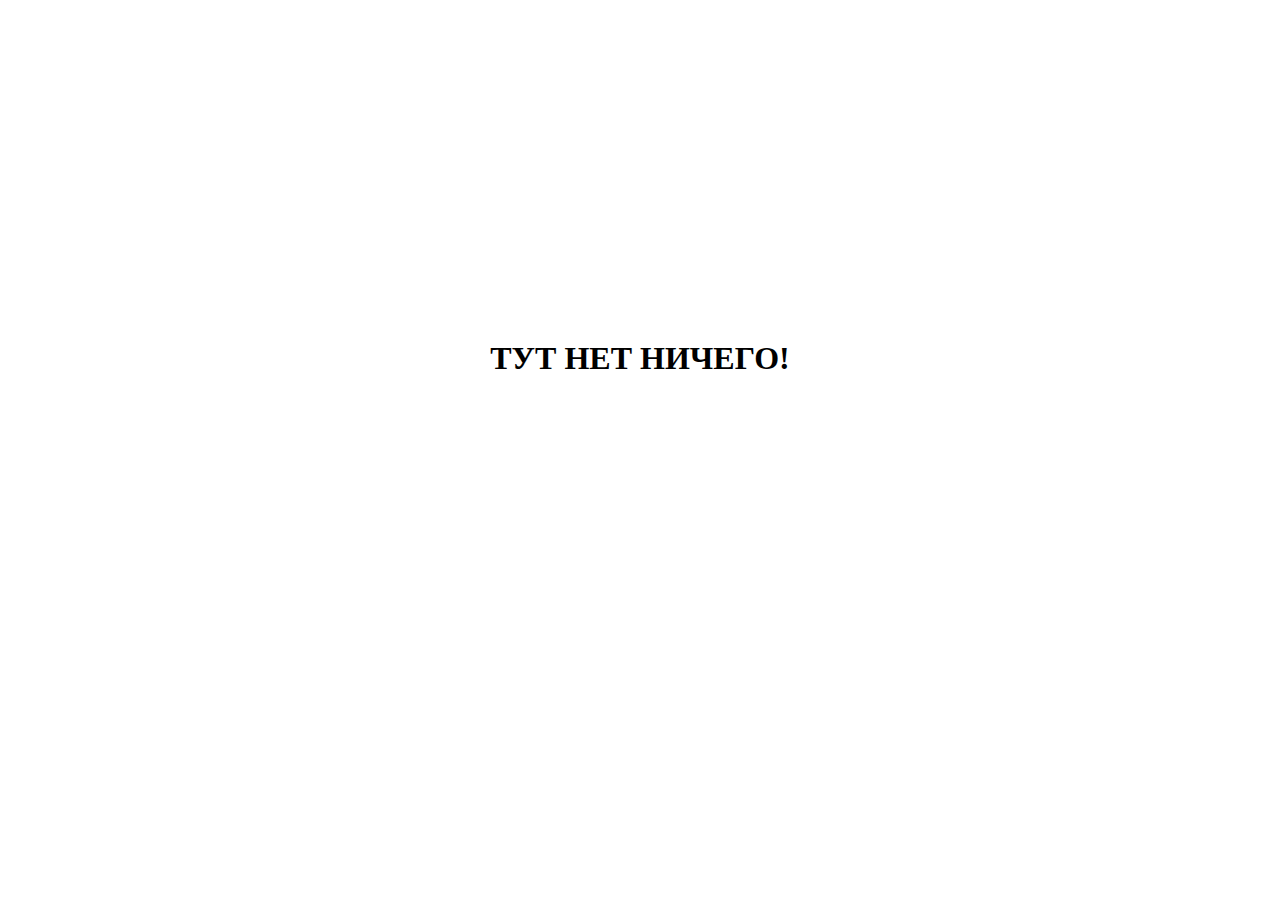
<file: index.html>
<!DOCTYPE html>
<html lang="ru">
<head>
	<meta charset="UTF-8">
	<title>Ошибочка</title>
</head>
<body style="display:flex;height:700px;align-items:center;justify-content:center;text-transform:uppercase">
<h1>Тут нет ничего!</h1>
</body>
</html>
</file>
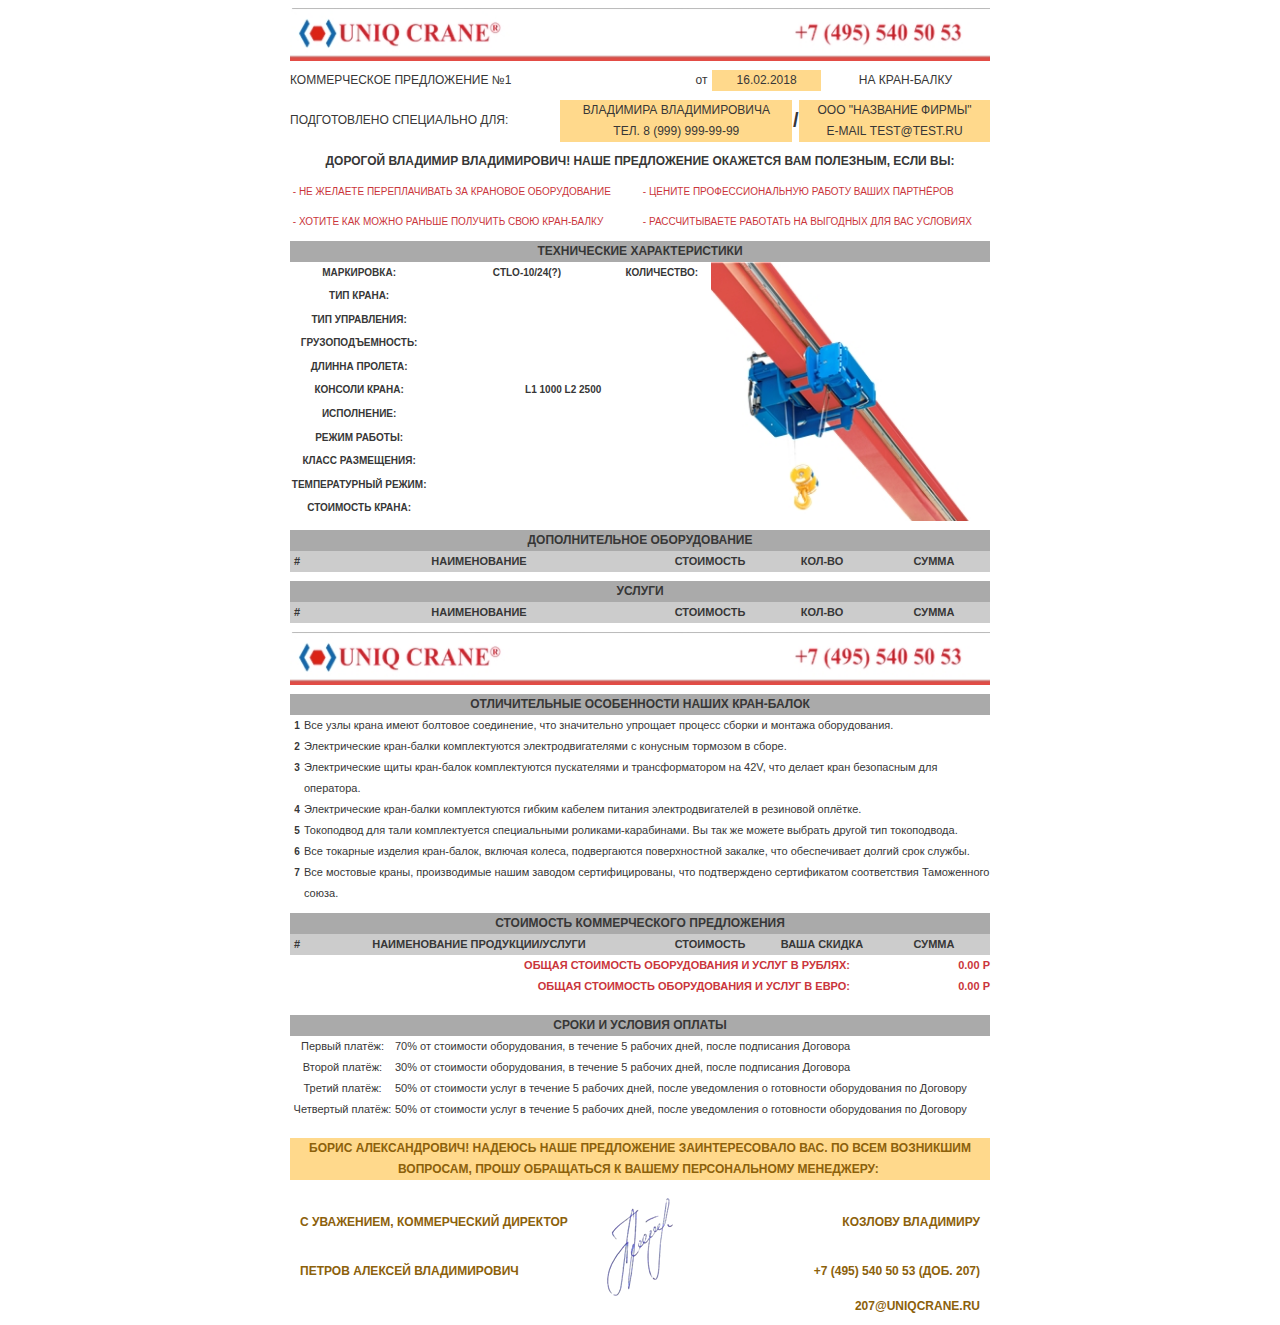
<file: mailer/index.html>
<!DOCTYPE HTML PUBLIC "-//W3C//DTD HTML 4.01 Transitional//EN" "http://www.w3.org/TR/html4/loose.dtd">
<html>
<head>
<meta http-equiv="Content-Type" content="text/html; charset=utf-8" >
<title>...</title>
<style type="text/css">
	...
</style>
</head>
<body>
<table cellpadding="0" cellspacing="0" border="0" width="100%" style="min-width: 340px; font-size: 1px; line-height: normal;">
 	<tr>
   		<td align="center" valign="top">
   			<table cellpadding="0" cellspacing="0" border="0" width="700" class="table700" style="max-width: 700px; min-width: 320px; background: #ffffff;">
   				<tr>
   					<td align="center" valign="top">
   						<div style="display: block; max-width: 100%;">
							<img src="logo.jpg" alt="img" border="0" style="display: block; max-width: 100%;" />
						</div>
					</td>
				</tr>
			</table>
			<div style="height: 9px; line-height: 9px; font-size: 7px;">&nbsp;</div>
			<table cellpadding="0" cellspacing="0" border="0" width="700" class="table700" style="max-width: 700px; min-width: 320px; background: #ffffff;">
   				<tr>
   					<td align="left" valign="top">
   						<font face="Arial, sans-serif" color="#373737" style="font-size: 12px; line-height: 21px;">
							<span style="font-family: Arial, Tahoma, Geneva, sans-serif; color: #373737; font-size: 12px; line-height: 21px; text-transform: uppercase">Коммерческое&nbsp;предложение&nbsp;№1</span>
						</font>
					</td>
					<td align="center" valign="top">
   						<font face="Arial, sans-serif" color="#373737" style="font-size: 12px; line-height: 21px;">
							<span style="font-family: Arial, Tahoma, Geneva, sans-serif; color: #373737; font-size: 12px; line-height: 21px;">от</span>
						</font>
					</td>
					<td align="center" valign="top" style="background-color: #ffd98c;">
   						<font face="Arial, sans-serif" color="#373737" style="font-size: 12px; line-height: 21px;">
							<span style="font-family: Arial, Tahoma, Geneva, sans-serif; color: #373737; font-size: 12px; line-height: 21px;">16.02.2018</span>
						</font>
					</td>
					<td align="center" valign="top">
   						<font face="Arial, sans-serif" color="#373737" style="font-size: 12px; line-height: 21px;">
							<span style="font-family: Arial, Tahoma, Geneva, sans-serif; color: #373737; font-size: 12px; line-height: 21px; text-transform: uppercase">На&nbsp;кран-балку</span>
						</font>
					</td>
				</tr>
			</table>
			<div style="height: 9px; line-height: 9px; font-size: 7px;">&nbsp;</div>
			<table cellpadding="0" cellspacing="0" border="0" width="700" class="table700" style="max-width: 700px; min-width: 320px; background: #ffffff;">
				<tr>
					<td align="left" valign="top" style="vertical-align: middle;">
   						<font face="Arial, sans-serif" color="#373737" style="font-size: 12px; line-height: 21px;">
							<span style="font-family: Arial, Tahoma, Geneva, sans-serif; color: #373737; font-size: 12px; line-height: 21px; text-transform: uppercase">Подготовлено&nbsp;специально&nbsp;для:</span>
						</font>
					</td>
					<td align="center" valign="top" style="background-color: #ffd98c;">
   						<font face="Arial, sans-serif" color="#373737" style="font-size: 12px; line-height: 21px;">
							<span style="font-family: Arial, Tahoma, Geneva, sans-serif; color: #373737; font-size: 12px; line-height: 21px; text-transform: uppercase">Владимира&nbsp;Владимировича<br />Тел.&nbsp;8&nbsp;(999)&nbsp;999-99-99</span>
						</font>
					</td>
					<td align="center" valign="top" style="vertical-align: middle;">
   						<font face="Arial, sans-serif" color="#373737" style="font-size: 12px; line-height: 21px;">
							<span style="font-family: Arial, Tahoma, Geneva, sans-serif; color: #373737; font-size: 20px; font-weight: bold; line-height: 21px; text-transform: uppercase">/</span>
						</font>
					</td>
					<td align="center" valign="top" style="background-color: #ffd98c;">
   						<font face="Arial, sans-serif" color="#373737" style="font-size: 12px; line-height: 21px;">
							<span style="font-family: Arial, Tahoma, Geneva, sans-serif; color: #373737; font-size: 12px; line-height: 21px; text-transform: uppercase">ООО&nbsp;"Название&nbsp;фирмы"<br />E-mail&nbsp;test@test.ru</span>
						</font>
					</td>
				</tr>
			</table>
			<div style="height: 9px; line-height: 9px; font-size: 7px;">&nbsp;</div>
			<table cellpadding="0" cellspacing="0" border="0" width="700" class="table700" style="max-width: 700px; min-width: 320px; background: #ffffff;">
				<tr>
					<td align="center" valign="top">
   						<font face="Arial, sans-serif" color="#373737" style="font-size: 18px; line-height: 21px;">
							<span style="font-family: Arial, Tahoma, Geneva, sans-serif; color: #373737; font-size: 12px; line-height: 21px; text-transform: uppercase; font-weight: 700;">Дорогой&nbsp;Владимир Владимирович! Наше&nbsp;предложение&nbsp;окажется&nbsp;Вам&nbsp;полезным,&nbsp;если&nbsp;Вы:</span>
						</font>
					</td>
			</table>
			<div style="height: 9px; line-height: 9px; font-size: 7px;">&nbsp;</div>
			<table cellpadding="0" cellspacing="0" border="0" width="700" class="table700" style="max-width: 700px; min-width: 320px; background: #ffffff;">
				<tr>
					<td align="left" valign="top" style="width: 50%">
   						<font face="Arial, sans-serif" color="#373737" style="font-size: 12px; line-height: 21px;">
							<span style="font-family: Arial, Tahoma, Geneva, sans-serif; color: #ca353b; font-size: 10px; line-height: 21px; text-transform: uppercase;">&nbsp;-&nbsp;не&nbsp;желаете&nbsp;переплачивать&nbsp;за&nbsp;крановое&nbsp;оборудование</span>
						</font>
					</td>
					<td align="left" valign="top" style="width: 50%">
   						<font face="Arial, sans-serif" color="#373737" style="font-size: 12px; line-height: 21px;">
							<span style="font-family: Arial, Tahoma, Geneva, sans-serif; color: #ca353b; font-size: 10px; line-height: 21px; text-transform: uppercase;">&nbsp;-&nbsp;цените&nbsp;профессиональную&nbsp;работу&nbsp;Ваших&nbsp;партнёров</span>
						</font>
					</td>
				</tr>
			</table>
			<div style="height: 9px; line-height: 9px; font-size: 7px;">&nbsp;</div>
			<table cellpadding="0" cellspacing="0" border="0" width="700" class="table700" style="max-width: 700px; min-width: 320px; background: #ffffff;">
				<tr>
					<td align="left" valign="top" style="width: 50%">
   						<font face="Arial, sans-serif" color="#373737" style="font-size: 12px; line-height: 21px;">
							<span style="font-family: Arial, Tahoma, Geneva, sans-serif; color: #ca353b; font-size: 10px; line-height: 21px; text-transform: uppercase;">&nbsp;-&nbsp;хотите&nbsp;как&nbsp;можно&nbsp;раньше&nbsp;получить&nbsp;свою&nbsp;кран-балку</span>
						</font>
					</td>
					<td align="left" valign="top" style="width: 50%">
   						<font face="Arial, sans-serif" color="#373737" style="font-size: 12px; line-height: 21px;">
							<span style="font-family: Arial, Tahoma, Geneva, sans-serif; color: #ca353b; font-size: 10px; line-height: 21px; text-transform: uppercase;">&nbsp;-&nbsp;рассчитываете&nbsp;работать&nbsp;на&nbsp;выгодных&nbsp;для&nbsp;Вас&nbsp;условиях</span>
						</font>
					</td>
				</tr>
			</table>
			<div style="height: 9px; line-height: 9px; font-size: 7px;">&nbsp;</div>
			<table cellpadding="0" cellspacing="0" border="0" width="700" class="table700" style="max-width: 700px; min-width: 320px; background: #ffffff;">
				<tr>
					<td align="center" valign="top" style="width: 50%; background-color: #AAAAAA;">
   						<font face="Arial, sans-serif" color="#373737" style="font-size: 12px; line-height: 21px;">
							<span style="font-family: Arial, Tahoma, Geneva, sans-serif; color: #373737; font-size: 12px; line-height: 21px; text-transform: uppercase; font-weight: bold;">Технические&nbsp;характеристики</span>
						</font>
					</td>
				</tr>
			</table>
			<table cellpadding="0" cellspacing="0" border="0" width="700" class="table700" style="max-width: 700px; min-width: 320px; background: #ffffff;">
				<tr>
					<td align="center" valign="top" style="width: 20%;">
   						<font face="Arial, sans-serif" color="#373737" style="font-size: 12px; line-height: 21px;">
							<span style="font-family: Arial, Tahoma, Geneva, sans-serif; color: #373737; font-size: 10px; font-weight: bold; line-height: 21px; text-transform: uppercase;">Маркировка:</span>
						</font>
					</td>
					<td align="center" valign="top" style="width: 30%">
   						<font face="Arial, sans-serif" color="#373737" style="font-size: 12px; line-height: 21px;">
							<span style="font-family: Arial, Tahoma, Geneva, sans-serif; color: #373737; font-size: 10px; font-weight: bold; line-height: 21px; text-transform: uppercase;">CTLO-10/24(?)</span>
						</font>
					</td>
					<td align="center" valign="top" style="width: 5%">
   						<font face="Arial, sans-serif" color="#373737" style="font-size: 12px; line-height: 21px;">
							<span style="font-family: Arial, Tahoma, Geneva, sans-serif; color: #373737; font-size: 10px; font-weight: bold; line-height: 21px; text-transform: uppercase;">Количество:</span>
						</font>
					</td>					
					<td align="center" valign="top" style="width: 2%">
   						<font face="Arial, sans-serif" color="#373737" style="font-size: 12px; line-height: 21px;">
							<span style="font-family: Arial, Tahoma, Geneva, sans-serif; color: #373737; font-size: 10px; font-weight: bold; line-height: 21px; text-transform: uppercase;">&nbsp;</span>
						</font>
					</td>
					<td rowspan="11" align="center" valign="top" style="width: 43%">
   						<div style="display: block; max-width: 100%;">
							<img src="cran.jpg" alt="img" border="0" style="display: block; max-width: 100%;" />
						</div>
					</td>
				</tr>
				<tr>
					<td align="center" valign="top" style="width: 20%;">
   						<font face="Arial, sans-serif" color="#373737" style="font-size: 12px; line-height: 21px;">
							<span style="font-family: Arial, Tahoma, Geneva, sans-serif; color: #373737; font-size: 10px; font-weight: bold; line-height: 21px; text-transform: uppercase;">Тип крана:</span>
						</font>
					</td>
					<td colspan="2" align="center" valign="top" style="width: 30%">
   						<font face="Arial, sans-serif" color="#373737" style="font-size: 12px; line-height: 21px;">
							<span style="font-family: Arial, Tahoma, Geneva, sans-serif; color: #373737; font-size: 10px; font-weight: bold; line-height: 21px; text-transform: uppercase;"></span>
						</font>
					</td>
				</tr>
				<tr>
					<td align="center" valign="top" style="width: 20%;">
   						<font face="Arial, sans-serif" color="#373737" style="font-size: 12px; line-height: 21px;">
							<span style="font-family: Arial, Tahoma, Geneva, sans-serif; color: #373737; font-size: 10px; font-weight: bold; line-height: 21px; text-transform: uppercase;">Тип управления:</span>
						</font>
					</td>
					<td colspan="2" align="center" valign="top" style="width: 30%">
   						<font face="Arial, sans-serif" color="#373737" style="font-size: 12px; line-height: 21px;">
							<span style="font-family: Arial, Tahoma, Geneva, sans-serif; color: #373737; font-size: 10px; font-weight: bold; line-height: 21px; text-transform: uppercase;"></span>
						</font>
					</td>
				</tr>
				<tr>
					<td align="center" valign="top" style="width: 20%;">
   						<font face="Arial, sans-serif" color="#373737" style="font-size: 12px; line-height: 21px;">
							<span style="font-family: Arial, Tahoma, Geneva, sans-serif; color: #373737; font-size: 10px; font-weight: bold; line-height: 21px; text-transform: uppercase;">Грузоподъемность:</span>
						</font>
					</td>
					<td colspan="2" align="center" valign="top" style="width: 30%">
   						<font face="Arial, sans-serif" color="#373737" style="font-size: 12px; line-height: 21px;">
							<span style="font-family: Arial, Tahoma, Geneva, sans-serif; color: #373737; font-size: 10px; font-weight: bold; line-height: 21px; text-transform: uppercase;"></span>
						</font>
					</td>
				</tr>
				<tr>
					<td align="center" valign="top" style="width: 20%;">
   						<font face="Arial, sans-serif" color="#373737" style="font-size: 12px; line-height: 21px;">
							<span style="font-family: Arial, Tahoma, Geneva, sans-serif; color: #373737; font-size: 10px; font-weight: bold; line-height: 21px; text-transform: uppercase;">Длинна пролета:</span>
						</font>
					</td>
					<td colspan="2" align="center" valign="top" style="width: 30%">
   						<font face="Arial, sans-serif" color="#373737" style="font-size: 12px; line-height: 21px;">
							<span style="font-family: Arial, Tahoma, Geneva, sans-serif; color: #373737; font-size: 10px; font-weight: bold; line-height: 21px; text-transform: uppercase;"></span>
						</font>
					</td>
				</tr>
				<tr>
					<td align="center" valign="top" style="width: 20%;">
   						<font face="Arial, sans-serif" color="#373737" style="font-size: 12px; line-height: 21px;">
							<span style="font-family: Arial, Tahoma, Geneva, sans-serif; color: #373737; font-size: 10px; font-weight: bold; line-height: 21px; text-transform: uppercase;">Консоли крана:</span>
						</font>
					</td>
					<td colspan="2" align="center" valign="top" style="width: 30%">
   						<font face="Arial, sans-serif" color="#373737" style="font-size: 12px; line-height: 21px;">
							<span style="font-family: Arial, Tahoma, Geneva, sans-serif; color: #373737; font-size: 10px; font-weight: bold; line-height: 21px; text-transform: uppercase;">L1 1000 L2 2500</span>
						</font>
					</td>
				</tr>
				<tr>
					<td align="center" valign="top" style="width: 20%;">
   						<font face="Arial, sans-serif" color="#373737" style="font-size: 12px; line-height: 21px;">
							<span style="font-family: Arial, Tahoma, Geneva, sans-serif; color: #373737; font-size: 10px; font-weight: bold; line-height: 21px; text-transform: uppercase;">Исполнение:</span>
						</font>
					</td>
					<td colspan="2" align="center" valign="top" style="width: 30%">
   						<font face="Arial, sans-serif" color="#373737" style="font-size: 12px; line-height: 21px;">
							<span style="font-family: Arial, Tahoma, Geneva, sans-serif; color: #373737; font-size: 10px; font-weight: bold; line-height: 21px; text-transform: uppercase;"></span>
						</font>
					</td>
				</tr>
				<tr>
					<td align="center" valign="top" style="width: 20%;">
   						<font face="Arial, sans-serif" color="#373737" style="font-size: 12px; line-height: 21px;">
							<span style="font-family: Arial, Tahoma, Geneva, sans-serif; color: #373737; font-size: 10px; font-weight: bold; line-height: 21px; text-transform: uppercase;">Режим работы:</span>
						</font>
					</td>
					<td colspan="2" align="center" valign="top" style="width: 30%">
   						<font face="Arial, sans-serif" color="#373737" style="font-size: 12px; line-height: 21px;">
							<span style="font-family: Arial, Tahoma, Geneva, sans-serif; color: #373737; font-size: 10px; font-weight: bold; line-height: 21px; text-transform: uppercase;"></span>
						</font>
					</td>
				</tr>
					<td align="center" valign="top" style="width: 20%;">
   						<font face="Arial, sans-serif" color="#373737" style="font-size: 12px; line-height: 21px;">
							<span style="font-family: Arial, Tahoma, Geneva, sans-serif; color: #373737; font-size: 10px; font-weight: bold; line-height: 21px; text-transform: uppercase;">Класс размещения:</span>
						</font>
					</td>
					<td colspan="2" align="center" valign="top" style="width: 30%">
   						<font face="Arial, sans-serif" color="#373737" style="font-size: 12px; line-height: 21px;">
							<span style="font-family: Arial, Tahoma, Geneva, sans-serif; color: #373737; font-size: 10px; font-weight: bold; line-height: 21px; text-transform: uppercase;"></span>
						</font>
					</td>
				</tr>
					<td align="center" valign="top" style="width: 20%;">
   						<font face="Arial, sans-serif" color="#373737" style="font-size: 12px; line-height: 21px;">
							<span style="font-family: Arial, Tahoma, Geneva, sans-serif; color: #373737; font-size: 10px; font-weight: bold; line-height: 21px; text-transform: uppercase;">Температурный режим:</span>
						</font>
					</td>
					<td colspan="2" align="center" valign="top" style="width: 30%">
   						<font face="Arial, sans-serif" color="#373737" style="font-size: 12px; line-height: 21px;">
							<span style="font-family: Arial, Tahoma, Geneva, sans-serif; color: #373737; font-size: 10px; font-weight: bold; line-height: 21px; text-transform: uppercase;"></span>
						</font>
					</td>
				</tr>
					<td align="center" valign="top" style="width: 20%;">
   						<font face="Arial, sans-serif" color="#373737" style="font-size: 12px; line-height: 21px;">
							<span style="font-family: Arial, Tahoma, Geneva, sans-serif; color: #373737; font-size: 10px; font-weight: bold; line-height: 21px; text-transform: uppercase;">Стоимость крана:</span>
						</font>
					</td>
					<td colspan="2" align="center" valign="top" style="width: 30%">
   						<font face="Arial, sans-serif" color="#373737" style="font-size: 12px; line-height: 21px;">
							<span style="font-family: Arial, Tahoma, Geneva, sans-serif; color: #373737; font-size: 10px; font-weight: bold; line-height: 21px; text-transform: uppercase;"></span>
						</font>
					</td>
				</tr>
			</table>
			<div style="height: 9px; line-height: 9px; font-size: 7px;">&nbsp;</div>
			<table cellpadding="0" cellspacing="0" border="0" width="700" class="table700" style="max-width: 700px; min-width: 320px; background: #ffffff;">
				<tr>
					<td align="center" valign="top" style="width: 50%; background-color: #AAAAAA;">
   						<font face="Arial, sans-serif" color="#373737" style="font-size: 12px; line-height: 21px;">
							<span style="font-family: Arial, Tahoma, Geneva, sans-serif; color: #373737; font-size: 12px; line-height: 21px; text-transform: uppercase; font-weight: bold;">Дополнительное&nbsp;оборудование</span>
						</font>
					</td>
				</tr>
			</table>
			<table cellpadding="0" cellspacing="0" border="0" width="700" class="table700" style="max-width: 700px; min-width: 320px; background: #ffffff;">
				<tr>
					<td align="center" valign="top" style="width: 2%; background-color: #CCCCCC;">
   						<font face="Arial, sans-serif" color="#373737" style="font-size: 11px; line-height: 21px;">
							<span style="font-family: Arial, Tahoma, Geneva, sans-serif; color: #373737; font-size: 11px; line-height: 21px; text-transform: uppercase; font-weight: bold;">#</span>
						</font>
					</td>
					<td align="center" valign="top" style="width: 50%; background-color: #CCCCCC;">
   						<font face="Arial, sans-serif" color="#373737" style="font-size: 11px; line-height: 21px;">
							<span style="font-family: Arial, Tahoma, Geneva, sans-serif; color: #373737; font-size: 11px; line-height: 21px; text-transform: uppercase; font-weight: bold;">Наименование</span>
						</font>
					</td>
					<td align="center" valign="top" style="width: 16%; background-color: #CCCCCC;">
   						<font face="Arial, sans-serif" color="#373737" style="font-size: 11px; line-height: 21px;">
							<span style="font-family: Arial, Tahoma, Geneva, sans-serif; color: #373737; font-size: 11px; line-height: 21px; text-transform: uppercase; font-weight: bold;">Стоимость</span>
						</font>
					</td>
					<td align="center" valign="top" style="width: 16%; background-color: #CCCCCC;">
   						<font face="Arial, sans-serif" color="#373737" style="font-size: 11px; line-height: 21px;">
							<span style="font-family: Arial, Tahoma, Geneva, sans-serif; color: #373737; font-size: 11px; line-height: 21px; text-transform: uppercase; font-weight: bold;">Кол-во</span>
						</font>
					</td>
					<td align="center" valign="top" style="width: 16%; background-color: #CCCCCC;">
   						<font face="Arial, sans-serif" color="#373737" style="font-size: 11px; line-height: 21px;">
							<span style="font-family: Arial, Tahoma, Geneva, sans-serif; color: #373737; font-size: 11px; line-height: 21px; text-transform: uppercase; font-weight: bold;">Сумма</span>
						</font>
					</td>
				</tr>
			</table><!--
			<table cellpadding="0" cellspacing="0" border="0" width="700" class="table700" style="max-width: 700px; min-width: 320px; background: #ffffff;">
				<tr>
					<td align="center" valign="top" style="width: 2%;">
   						<font face="Arial, sans-serif" color="#373737" style="font-size: 11px; line-height: 21px;">
							<span style="font-family: Arial, Tahoma, Geneva, sans-serif; color: #373737; font-size: 11px; line-height: 21px; text-transform: uppercase; font-weight: bold;">#</span>
						</font>
					</td>
					<td align="center" valign="top" style="width: 50%;">
   						<font face="Arial, sans-serif" color="#373737" style="font-size: 11px; line-height: 21px;">
							<span style="font-family: Arial, Tahoma, Geneva, sans-serif; color: #373737; font-size: 11px; line-height: 21px; text-transform: uppercase; font-weight: bold;">Наименование</span>
						</font>
					</td>
					<td align="center" valign="top" style="width: 16%;">
   						<font face="Arial, sans-serif" color="#373737" style="font-size: 11px; line-height: 21px;">
							<span style="font-family: Arial, Tahoma, Geneva, sans-serif; color: #373737; font-size: 11px; line-height: 21px; text-transform: uppercase; font-weight: bold;">Стоимость</span>
						</font>
					</td>
					<td align="center" valign="top" style="width: 16%;">
   						<font face="Arial, sans-serif" color="#373737" style="font-size: 11px; line-height: 21px;">
							<span style="font-family: Arial, Tahoma, Geneva, sans-serif; color: #373737; font-size: 11px; line-height: 21px; text-transform: uppercase; font-weight: bold;">Кол-во</span>
						</font>
					</td>
					<td align="center" valign="top" style="width: 16%;">
   						<font face="Arial, sans-serif" color="#373737" style="font-size: 11px; line-height: 21px;">
							<span style="font-family: Arial, Tahoma, Geneva, sans-serif; color: #373737; font-size: 11px; line-height: 21px; text-transform: uppercase; font-weight: bold;">Сумма</span>
						</font>
					</td>
				</tr>
			</table>-->
			<div style="height: 9px; line-height: 9px; font-size: 7px;">&nbsp;</div>
			<table cellpadding="0" cellspacing="0" border="0" width="700" class="table700" style="max-width: 700px; min-width: 320px; background: #ffffff;">
				<tr>
					<td align="center" valign="top" style="width: 50%; background-color: #AAAAAA;">
   						<font face="Arial, sans-serif" color="#373737" style="font-size: 12px; line-height: 21px;">
							<span style="font-family: Arial, Tahoma, Geneva, sans-serif; color: #373737; font-size: 12px; line-height: 21px; text-transform: uppercase; font-weight: bold;">Услуги</span>
						</font>
					</td>
				</tr>
			</table>
			<table cellpadding="0" cellspacing="0" border="0" width="700" class="table700" style="max-width: 700px; min-width: 320px; background: #ffffff;">
				<tr>
					<td align="center" valign="top" style="width: 2%; background-color: #CCCCCC;">
   						<font face="Arial, sans-serif" color="#373737" style="font-size: 11px; line-height: 21px;">
							<span style="font-family: Arial, Tahoma, Geneva, sans-serif; color: #373737; font-size: 11px; line-height: 21px; text-transform: uppercase; font-weight: bold;">#</span>
						</font>
					</td>
					<td align="center" valign="top" style="width: 50%; background-color: #CCCCCC;">
   						<font face="Arial, sans-serif" color="#373737" style="font-size: 11px; line-height: 21px;">
							<span style="font-family: Arial, Tahoma, Geneva, sans-serif; color: #373737; font-size: 11px; line-height: 21px; text-transform: uppercase; font-weight: bold;">Наименование</span>
						</font>
					</td>
					<td align="center" valign="top" style="width: 16%; background-color: #CCCCCC;">
   						<font face="Arial, sans-serif" color="#373737" style="font-size: 11px; line-height: 21px;">
							<span style="font-family: Arial, Tahoma, Geneva, sans-serif; color: #373737; font-size: 11px; line-height: 21px; text-transform: uppercase; font-weight: bold;">Стоимость</span>
						</font>
					</td>
					<td align="center" valign="top" style="width: 16%; background-color: #CCCCCC;">
   						<font face="Arial, sans-serif" color="#373737" style="font-size: 11px; line-height: 21px;">
							<span style="font-family: Arial, Tahoma, Geneva, sans-serif; color: #373737; font-size: 11px; line-height: 21px; text-transform: uppercase; font-weight: bold;">Кол-во</span>
						</font>
					</td>
					<td align="center" valign="top" style="width: 16%; background-color: #CCCCCC;">
   						<font face="Arial, sans-serif" color="#373737" style="font-size: 11px; line-height: 21px;">
							<span style="font-family: Arial, Tahoma, Geneva, sans-serif; color: #373737; font-size: 11px; line-height: 21px; text-transform: uppercase; font-weight: bold;">Сумма</span>
						</font>
					</td>
				</tr>
			</table>
			<div style="height: 9px; line-height: 9px; font-size: 7px;">&nbsp;</div>
			<table cellpadding="0" cellspacing="0" border="0" width="700" class="table700" style="max-width: 700px; min-width: 320px; background: #ffffff;">
   				<tr>
   					<td align="center" valign="top">
   						<div style="display: block; max-width: 100%;">
							<img src="logo.jpg" alt="img" border="0" style="display: block; max-width: 100%;" />
						</div>
					</td>
				</tr>
			</table>
			<div style="height: 9px; line-height: 9px; font-size: 7px;">&nbsp;</div>
			<table cellpadding="0" cellspacing="0" border="0" width="700" class="table700" style="max-width: 700px; min-width: 320px; background: #ffffff;">
				<tr>
					<td align="center" valign="top" style="width: 50%; background-color: #AAAAAA;">
   						<font face="Arial, sans-serif" color="#373737" style="font-size: 12px; line-height: 21px;">
							<span style="font-family: Arial, Tahoma, Geneva, sans-serif; color: #373737; font-size: 12px; line-height: 21px; text-transform: uppercase; font-weight: bold;">Отличительные особенности наших кран-балок</span>
						</font>
					</td>
				</tr>
			</table>
			<table cellpadding="0" cellspacing="0" border="0" width="700" class="table700" style="max-width: 700px; min-width: 320px; background: #ffffff;">
				<tr>
					<td align="center" valign="top" style="width: 2%;">
   						<font face="Arial, sans-serif" color="#373737" style="font-size: 11px; line-height: 21px;">
							<span style="font-family: Arial, Tahoma, Geneva, sans-serif; color: #373737; font-size: 10px; line-height: 21px; text-transform: uppercase; font-weight: bold;">1</span>
						</font>
					</td>
					<td align="left" valign="top" style="width: 98%;">
   						<font face="Arial, sans-serif" color="#373737" style="font-size: 11px; line-height: 21px;">
							<span style="font-family: Arial, Tahoma, Geneva, sans-serif; color: #373737; font-size: 11px; line-height: 21px;">Все узлы крана имеют болтовое соединение, что значительно упрощает процесс сборки и монтажа оборудования.</span>
						</font>
					</td>
				</tr>
				<tr>
					<td align="center" valign="top" style="width: 2%;">
   						<font face="Arial, sans-serif" color="#373737" style="font-size: 11px; line-height: 21px;">
							<span style="font-family: Arial, Tahoma, Geneva, sans-serif; color: #373737; font-size: 10px; line-height: 21px; text-transform: uppercase; font-weight: bold;">2</span>
						</font>
					</td>
					<td align="left" valign="top" style="width: 98%;">
   						<font face="Arial, sans-serif" color="#373737" style="font-size: 11px; line-height: 21px;">
							<span style="font-family: Arial, Tahoma, Geneva, sans-serif; color: #373737; font-size: 11px; line-height: 21px;">Электрические кран-балки комплектуются электродвигателями с конусным тормозом в сборе.</span>
						</font>
					</td>
				</tr>
				<tr>
					<td align="center" valign="top" style="width: 2%;">
   						<font face="Arial, sans-serif" color="#373737" style="font-size: 11px; line-height: 21px;">
							<span style="font-family: Arial, Tahoma, Geneva, sans-serif; color: #373737; font-size: 10px; line-height: 21px; text-transform: uppercase; font-weight: bold;">3</span>
						</font>
					</td>
					<td align="left" valign="top" style="width: 98%;">
   						<font face="Arial, sans-serif" color="#373737" style="font-size: 11px; line-height: 21px;">
							<span style="font-family: Arial, Tahoma, Geneva, sans-serif; color: #373737; font-size: 11px; line-height: 21px;">Электрические щиты кран-балок комплектуются пускателями и трансформатором на 42V, что делает кран безопасным для оператора.</span>
						</font>
					</td>
				</tr>
				<tr>
					<td align="center" valign="top" style="width: 2%;">
   						<font face="Arial, sans-serif" color="#373737" style="font-size: 11px; line-height: 21px;">
							<span style="font-family: Arial, Tahoma, Geneva, sans-serif; color: #373737; font-size: 10px; line-height: 21px; text-transform: uppercase; font-weight: bold;">4</span>
						</font>
					</td>
					<td align="left" valign="top" style="width: 98%;">
   						<font face="Arial, sans-serif" color="#373737" style="font-size: 11px; line-height: 21px;">
							<span style="font-family: Arial, Tahoma, Geneva, sans-serif; color: #373737; font-size: 11px; line-height: 21px;">Электрические кран-балки комплектуются гибким кабелем питания электродвигателей в резиновой оплётке.</span>
						</font>
					</td>
				</tr>
				<tr>
					<td align="center" valign="top" style="width: 2%;">
   						<font face="Arial, sans-serif" color="#373737" style="font-size: 11px; line-height: 21px;">
							<span style="font-family: Arial, Tahoma, Geneva, sans-serif; color: #373737; font-size: 10px; line-height: 21px; text-transform: uppercase; font-weight: bold;">5</span>
						</font>
					</td>
					<td align="left" valign="top" style="width: 98%;">
   						<font face="Arial, sans-serif" color="#373737" style="font-size: 11px; line-height: 21px;">
							<span style="font-family: Arial, Tahoma, Geneva, sans-serif; color: #373737; font-size: 11px; line-height: 21px;">Токоподвод для тали комплектуется специальными роликами-карабинами. Вы так же можете выбрать другой тип токоподвода.</span>
						</font>
					</td>
				</tr>
				<tr>
					<td align="center" valign="top" style="width: 2%;">
   						<font face="Arial, sans-serif" color="#373737" style="font-size: 11px; line-height: 21px;">
							<span style="font-family: Arial, Tahoma, Geneva, sans-serif; color: #373737; font-size: 10px; line-height: 21px; text-transform: uppercase; font-weight: bold;">6</span>
						</font>
					</td>
					<td align="left" valign="top" style="width: 98%;">
   						<font face="Arial, sans-serif" color="#373737" style="font-size: 11px; line-height: 21px;">
							<span style="font-family: Arial, Tahoma, Geneva, sans-serif; color: #373737; font-size: 11px; line-height: 21px;">Все токарные изделия кран-балок, включая колеса, подвергаются поверхностной закалке, что обеспечивает долгий срок службы.</span>
						</font>
					</td>
				</tr>
				<tr>
					<td align="center" valign="top" style="width: 2%;">
   						<font face="Arial, sans-serif" color="#373737" style="font-size: 11px; line-height: 21px;">
							<span style="font-family: Arial, Tahoma, Geneva, sans-serif; color: #373737; font-size: 10px; line-height: 21px; text-transform: uppercase; font-weight: bold;">7</span>
						</font>
					</td>
					<td align="left" valign="top" style="width: 98%;">
   						<font face="Arial, sans-serif" color="#373737" style="font-size: 11px; line-height: 21px;">
							<span style="font-family: Arial, Tahoma, Geneva, sans-serif; color: #373737; font-size: 11px; line-height: 21px;">Все мостовые краны, производимые нашим заводом сертифицированы, что подтверждено сертификатом соответствия Таможенного союза.</span>
						</font>
					</td>
				</tr>
			</table>
			<div style="height: 9px; line-height: 9px; font-size: 7px;">&nbsp;</div>
			<table cellpadding="0" cellspacing="0" border="0" width="700" class="table700" style="max-width: 700px; min-width: 320px; background: #ffffff;">
				<tr>
					<td align="center" valign="top" style="width: 50%; background-color: #AAAAAA;">
   						<font face="Arial, sans-serif" color="#373737" style="font-size: 12px; line-height: 21px;">
							<span style="font-family: Arial, Tahoma, Geneva, sans-serif; color: #373737; font-size: 12px; line-height: 21px; text-transform: uppercase; font-weight: bold;">Стоимость коммерческого предложения</span>
						</font>
					</td>
				</tr>
			</table>
			<table cellpadding="0" cellspacing="0" border="0" width="700" class="table700" style="max-width: 700px; min-width: 320px; background: #ffffff;">
				<tr>
					<td align="center" valign="top" style="width: 2%; background-color: #CCCCCC;">
   						<font face="Arial, sans-serif" color="#373737" style="font-size: 11px; line-height: 21px;">
							<span style="font-family: Arial, Tahoma, Geneva, sans-serif; color: #373737; font-size: 11px; line-height: 21px; text-transform: uppercase; font-weight: bold;">#</span>
						</font>
					</td>
					<td align="center" valign="top" style="width: 50%; background-color: #CCCCCC;">
   						<font face="Arial, sans-serif" color="#373737" style="font-size: 11px; line-height: 21px;">
							<span style="font-family: Arial, Tahoma, Geneva, sans-serif; color: #373737; font-size: 11px; line-height: 21px; text-transform: uppercase; font-weight: bold;">Наименование продукции/услуги</span>
						</font>
					</td>
					<td align="center" valign="top" style="width: 16%; background-color: #CCCCCC;">
   						<font face="Arial, sans-serif" color="#373737" style="font-size: 11px; line-height: 21px;">
							<span style="font-family: Arial, Tahoma, Geneva, sans-serif; color: #373737; font-size: 11px; line-height: 21px; text-transform: uppercase; font-weight: bold;">Стоимость</span>
						</font>
					</td>
					<td align="center" valign="top" style="width: 16%; background-color: #CCCCCC;">
   						<font face="Arial, sans-serif" color="#373737" style="font-size: 11px; line-height: 21px;">
							<span style="font-family: Arial, Tahoma, Geneva, sans-serif; color: #373737; font-size: 11px; line-height: 21px; text-transform: uppercase; font-weight: bold;">Ваша скидка</span>
						</font>
					</td>
					<td align="center" valign="top" style="width: 16%; background-color: #CCCCCC;">
   						<font face="Arial, sans-serif" color="#373737" style="font-size: 11px; line-height: 21px;">
							<span style="font-family: Arial, Tahoma, Geneva, sans-serif; color: #373737; font-size: 11px; line-height: 21px; text-transform: uppercase; font-weight: bold;">Сумма</span>
						</font>
					</td>
				</tr>
			</table>
			<table cellpadding="0" cellspacing="0" border="0" width="700" class="table700" style="max-width: 700px; min-width: 320px; background: #ffffff;">
				<tr>
					<td align="right" valign="top" style="width: 80%;">
   						<font face="Arial, sans-serif" color="#ca353b" style="font-size: 11px; line-height: 21px;">
							<span style="font-family: Arial, Tahoma, Geneva, sans-serif; color: #ca353b; font-size: 11px; line-height: 21px; text-transform: uppercase; font-weight: bold;">ОБЩАЯ СТОИМОСТЬ ОБОРУДОВАНИЯ И УСЛУГ В РУБЛЯХ:</span>
						</font>
					</td>
					<td align="right" valign="top" style="width: 20%;">
   						<font face="Arial, sans-serif" color="#ca353b" style="font-size: 11px; line-height: 21px;">
							<span style="font-family: Arial, Tahoma, Geneva, sans-serif; color: #ca353b; font-size: 11px; line-height: 21px; text-transform: uppercase; font-weight: bold;">0.00 p</span>
						</font>
					</td>
				</tr>
				<tr>
					<td align="right" valign="top" style="width: 80%;">
   						<font face="Arial, sans-serif" color="#ca353b" style="font-size: 11px; line-height: 21px;">
							<span style="font-family: Arial, Tahoma, Geneva, sans-serif; color: #ca353b; font-size: 11px; line-height: 21px; text-transform: uppercase; font-weight: bold;">ОБЩАЯ СТОИМОСТЬ ОБОРУДОВАНИЯ И УСЛУГ В ЕВРО:</span>
						</font>
					</td>
					<td align="right" valign="top" style="width: 20%;">
   						<font face="Arial, sans-serif" color="#ca353b" style="font-size: 11px; line-height: 21px;">
							<span style="font-family: Arial, Tahoma, Geneva, sans-serif; color: #ca353b; font-size: 11px; line-height: 21px; text-transform: uppercase; font-weight: bold;">0.00 p</span>
						</font>
					</td>
				</tr>
			</table>
			<div style="height: 9px; line-height: 9px; font-size: 7px;">&nbsp;</div>
			<div style="height: 9px; line-height: 9px; font-size: 7px;">&nbsp;</div>
			<table cellpadding="0" cellspacing="0" border="0" width="700" class="table700" style="max-width: 700px; min-width: 320px; background: #ffffff;">
				<tr>
					<td align="center" valign="top" style="width: 50%; background-color: #AAAAAA;">
   						<font face="Arial, sans-serif" color="#373737" style="font-size: 12px; line-height: 21px;">
							<span style="font-family: Arial, Tahoma, Geneva, sans-serif; color: #373737; font-size: 12px; line-height: 21px; text-transform: uppercase; font-weight: bold;">Сроки и условия оплаты</span>
						</font>
					</td>
				</tr>
			</table>
			<table cellpadding="0" cellspacing="0" border="0" width="700" class="table700" style="max-width: 700px; min-width: 320px; background: #ffffff;">
				<tr>
					<td align="center" valign="top" style="width: 15%;">
   						<font face="Arial, sans-serif" color="#373737" style="font-size: 11px; line-height: 21px;">
							<span style="font-family: Arial, Tahoma, Geneva, sans-serif; color: #373737; font-size: 11px; line-height: 21px;">Первый платёж:</span>
						</font>
					</td>
					<td align="left" valign="top" style="width: 85%;">
   						<font face="Arial, sans-serif" color="#373737" style="font-size: 11px; line-height: 21px;">
							<span style="font-family: Arial, Tahoma, Geneva, sans-serif; color: #373737; font-size: 11px; line-height: 21px;">70% от стоимости оборудования, в течение 5 рабочих дней, после подписания Договора</span>
						</font>
					</td>
				</tr>
				<tr>
					<td align="center" valign="top" style="width: 15%;">
   						<font face="Arial, sans-serif" color="#373737" style="font-size: 11px; line-height: 21px;">
							<span style="font-family: Arial, Tahoma, Geneva, sans-serif; color: #373737; font-size: 11px; line-height: 21px;">Второй платёж:</span>
						</font>
					</td>
					<td align="left" valign="top" style="width: 85%;">
   						<font face="Arial, sans-serif" color="#373737" style="font-size: 11px; line-height: 21px;">
							<span style="font-family: Arial, Tahoma, Geneva, sans-serif; color: #373737; font-size: 11px; line-height: 21px;">30% от стоимости оборудования, в течение 5 рабочих дней, после подписания Договора</span>
						</font>
					</td>
				</tr>
				<tr>
					<td align="center" valign="top" style="width: 15%;">
   						<font face="Arial, sans-serif" color="#373737" style="font-size: 11px; line-height: 21px;">
							<span style="font-family: Arial, Tahoma, Geneva, sans-serif; color: #373737; font-size: 11px; line-height: 21px;">Третий платёж:</span>
						</font>
					</td>
					<td align="left" valign="top" style="width: 85%;">
   						<font face="Arial, sans-serif" color="#373737" style="font-size: 11px; line-height: 21px;">
							<span style="font-family: Arial, Tahoma, Geneva, sans-serif; color: #373737; font-size: 11px; line-height: 21px;">50% от стоимости услуг в течение 5 рабочих дней, после уведомления о готовности оборудования по Договору</span>
						</font>
					</td>
				</tr>
				<tr>
					<td align="center" valign="top" style="width: 15%;">
   						<font face="Arial, sans-serif" color="#373737" style="font-size: 11px; line-height: 21px;">
							<span style="font-family: Arial, Tahoma, Geneva, sans-serif; color: #373737; font-size: 11px; line-height: 21px;">Четвертый платёж:</span>
						</font>
					</td>
					<td align="left" valign="top" style="width: 85%;">
   						<font face="Arial, sans-serif" color="#373737" style="font-size: 11px; line-height: 21px;">
							<span style="font-family: Arial, Tahoma, Geneva, sans-serif; color: #373737; font-size: 11px; line-height: 21px;">50% от стоимости услуг в течение 5 рабочих дней, после уведомления о готовности оборудования по Договору</span>
						</font>
					</td>
				</tr>
			</table>
			<div style="height: 9px; line-height: 9px; font-size: 7px;">&nbsp;</div>
			<div style="height: 9px; line-height: 9px; font-size: 7px;">&nbsp;</div>
			<table cellpadding="0" cellspacing="0" border="0" width="700" class="table700" style="max-width: 700px; min-width: 320px; background: #ffffff;">
				<tr>
					<td align="center" valign="top" style="width: 50%; background-color: #ffd98c;">
   						<font face="Arial, sans-serif" color="#8c610b" style="font-size: 12px; line-height: 21px;">
							<span style="font-family: Arial, Tahoma, Geneva, sans-serif; color: #8c610b; font-size: 12px; line-height: 21px; text-transform: uppercase; font-weight: bold;">Борис Александрович!  Надеюсь наше предложение заинтересовало Вас. По всем возникшим вопросам, прошу обращаться к Вашему персональному менеджеру:&nbsp;</span>
						</font>
					</td>
				</tr>
			</table>
			<div style="height: 9px; line-height: 9px; font-size: 7px;">&nbsp;</div>
			<div style="height: 9px; line-height: 9px; font-size: 7px;">&nbsp;</div>
			<table cellpadding="0" cellspacing="0" border="0" width="700" class="table700" style="max-width: 700px; min-width: 320px; background: #ffffff;">
				<tr>
					<td align="left" valign="top" style="width: 40%; vertical-align: middle;">
   						<font face="Arial, sans-serif" color="#8c610b" style="font-size: 12px; line-height: 21px;">
							<span style="font-family: Arial, Tahoma, Geneva, sans-serif; color: #8c610b; font-size: 12px; line-height: 21px; text-transform: uppercase; font-weight: bold;">&nbsp;&nbsp;&nbsp;С уважением, Коммерческий директор</span>
						</font>
					</td>
					<td rowspan="2" align="center" valign="top" style="width: 20%; vertical-align: middle;">
   						<div style="display: block; max-width: 100%;">
							<img src="uniq.png" alt="img" border="0" style="display: block; max-width: 100%;" />
						</div>
					</td>
					<td align="right" valign="top" style="width: 40%; vertical-align: middle;">
   						<font face="Arial, sans-serif" color="#8c610b" style="font-size: 12px; line-height: 21px;">
							<span style="font-family: Arial, Tahoma, Geneva, sans-serif; color: #8c610b; font-size: 12px; line-height: 21px; text-transform: uppercase; font-weight: bold;">Козлову Владимиру&nbsp;&nbsp;&nbsp;</span>
						</font>
					</td>
				</tr>
				<tr>
					<td align="left" valign="top" style="width: 40%; vertical-align: middle;">
   						<font face="Arial, sans-serif" color="#8c610b" style="font-size: 12px; line-height: 21px;">
							<span style="font-family: Arial, Tahoma, Geneva, sans-serif; color: #8c610b; font-size: 12px; line-height: 21px; text-transform: uppercase; font-weight: bold;">&nbsp;&nbsp;&nbsp;Петров Алексей Владимирович</span>
						</font>
					</td>
					<td align="right" valign="top" style="width: 40%; vertical-align: middle;">
   						<font face="Arial, sans-serif" color="#8c610b" style="font-size: 12px; line-height: 21px;">
							<span style="font-family: Arial, Tahoma, Geneva, sans-serif; color: #8c610b; font-size: 12px; line-height: 21px; text-transform: uppercase; font-weight: bold;">+7 (495) 540 50 53 (доб.  207)&nbsp;&nbsp;&nbsp;</span>
						</font>
					</td>
				</tr>
				<tr>
					<td colspan="3" align="right" valign="top" style="width: 40%; vertical-align: middle;">
   						<font face="Arial, sans-serif" color="#8c610b" style="font-size: 12px; line-height: 21px;">
							<span style="font-family: Arial, Tahoma, Geneva, sans-serif; color: #8c610b; font-size: 12px; line-height: 21px; text-transform: uppercase; font-weight: bold;">207@uniqcrane.ru&nbsp;&nbsp;&nbsp;</span>
						</font>
					</td>
				</tr>
			</table>
		</td>
	</tr>
</table>
</body>
</html>
</file>
